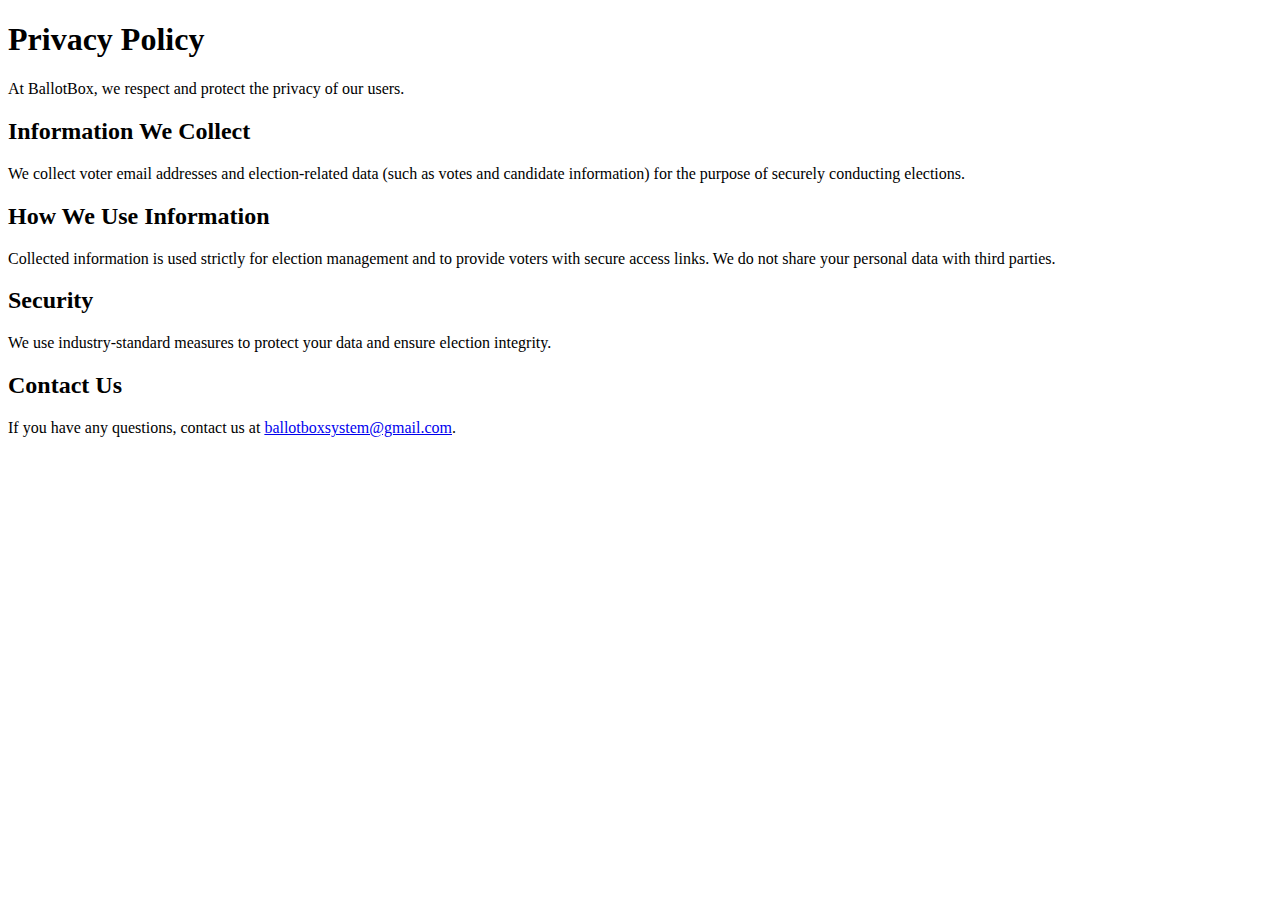
<file: templates/privacy.html>
<!DOCTYPE html>
<html lang="en">
<head>
  <meta charset="UTF-8">
  <meta name="viewport" content="width=device-width, initial-scale=1.0">
  <title>Privacy Policy - BallotBox</title>
</head>
<body>
  <h1>Privacy Policy</h1>
  <p>At BallotBox, we respect and protect the privacy of our users.</p>

  <h2>Information We Collect</h2>
  <p>We collect voter email addresses and election-related data (such as votes and candidate information) for the purpose of securely conducting elections.</p>

  <h2>How We Use Information</h2>
  <p>Collected information is used strictly for election management and to provide voters with secure access links. We do not share your personal data with third parties.</p>

  <h2>Security</h2>
  <p>We use industry-standard measures to protect your data and ensure election integrity.</p>

  <h2>Contact Us</h2>
  <p>If you have any questions, contact us at <a href="mailto:ballotboxsystem@gmail.com">ballotboxsystem@gmail.com</a>.</p>
</body>
</html>
</file>
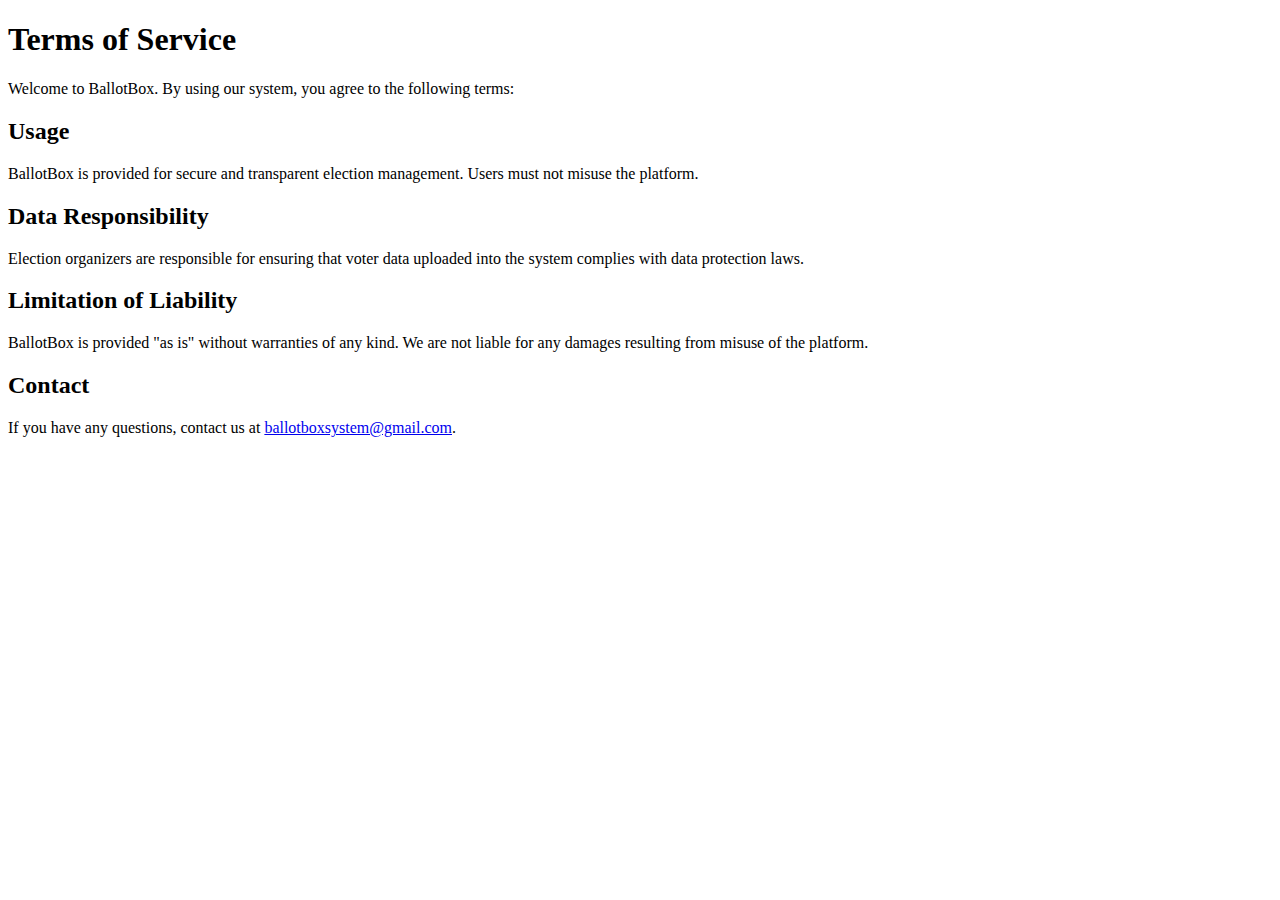
<file: templates/terms.html>
<!DOCTYPE html>
<html lang="en">
<head>
  <meta charset="UTF-8">
  <meta name="viewport" content="width=device-width, initial-scale=1.0">
  <title>Terms of Service - BallotBox</title>
</head>
<body>
  <h1>Terms of Service</h1>
  <p>Welcome to BallotBox. By using our system, you agree to the following terms:</p>

  <h2>Usage</h2>
  <p>BallotBox is provided for secure and transparent election management. Users must not misuse the platform.</p>

  <h2>Data Responsibility</h2>
  <p>Election organizers are responsible for ensuring that voter data uploaded into the system complies with data protection laws.</p>

  <h2>Limitation of Liability</h2>
  <p>BallotBox is provided "as is" without warranties of any kind. We are not liable for any damages resulting from misuse of the platform.</p>

  <h2>Contact</h2>
  <p>If you have any questions, contact us at <a href="mailto:ballotboxsystem@gmail.com">ballotboxsystem@gmail.com</a>.</p>
</body>
</html>
</file>
